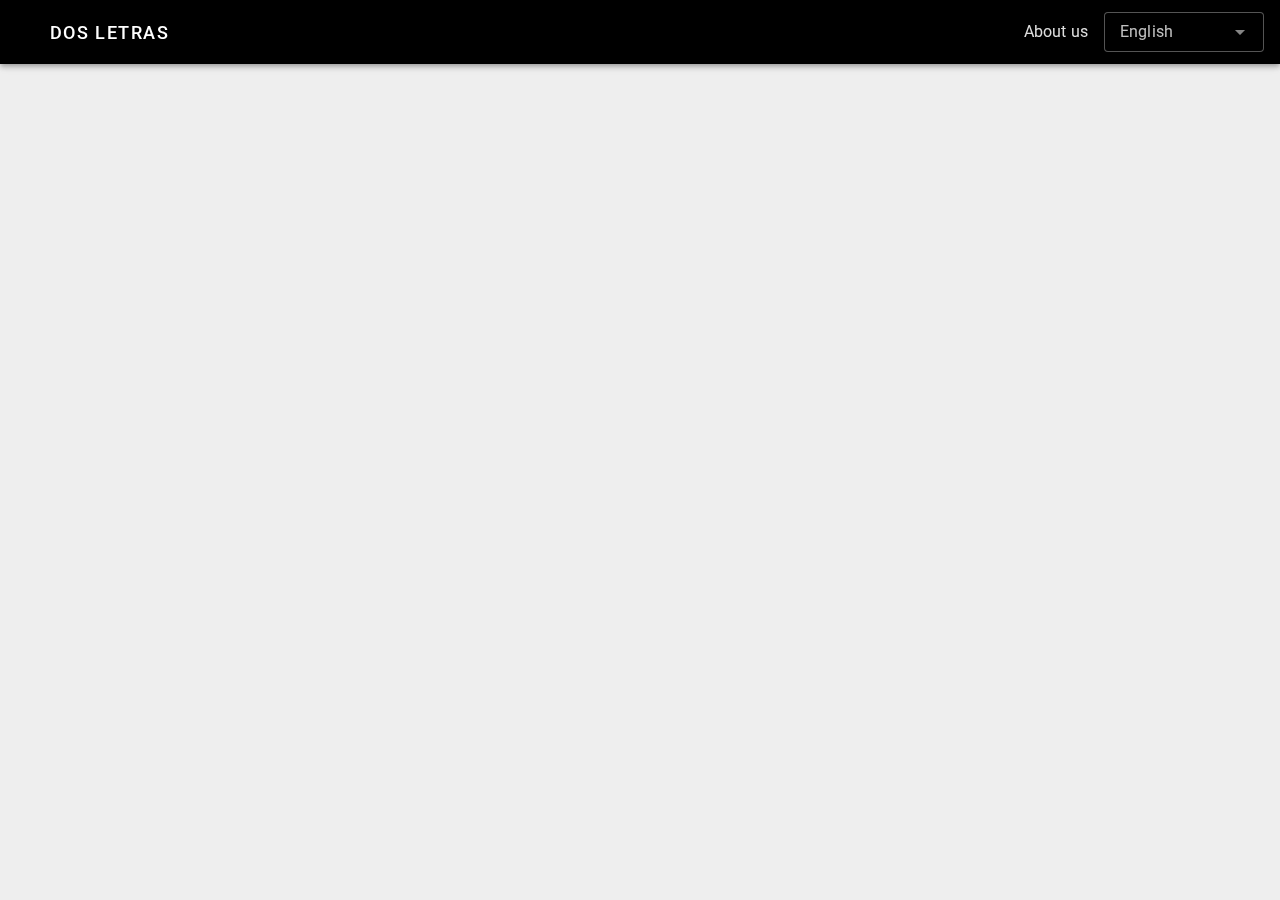
<file: index.html>
<!doctype html><html lang="en" style="min-height: 100vh; min-width: 100vw;"><head><meta charset="utf-8"><meta http-equiv="X-UA-Compatible" content="IE=edge"><meta name="viewport" content="width=device-width,initial-scale=1"><link rel="icon" href="/favicon.ico"><title>Klein Michelini | Portfolio</title><script defer="defer" src="/frontend-vue/js/chunk-vendors.b20cb177.js"></script><script defer="defer" src="/frontend-vue/js/app.e30ca452.js"></script><link href="/frontend-vue/css/chunk-vendors.07829101.css" rel="stylesheet"><link href="/frontend-vue/css/app.48b5cb76.css" rel="stylesheet"></head><body style="min-height: 100vh; min-width: 100vw;"><noscript><strong>We're sorry but Klein Michelini's Portfolio doesn't work properly without JavaScript enabled. Please enable it to continue.</strong></noscript><div id="app"></div></body></html>
</file>
<file: frontend-vue/css/app.48b5cb76.css>
.empty-space,.empty-space3{height:-webkit-fill-available;height:-moz-available;height:fill;font-size:70px;line-height:2.25rem;font-family:Roboto;letter-spacing:.0892857143em!important;font-weight:500!important;align-items:center}.empty-space3{justify-content:left;display:flex;background-color:rgb(var(--v-theme-surface));color:#000}.text-button{font-size:150px!important}.empty-space2{align-items:center;justify-content:right;display:flex;height:-webkit-fill-available;height:-moz-available;height:fill;background-color:rgb(var(--v-theme-background));font-size:70px;line-height:2.25rem;font-family:Roboto;font-weight:500!important;letter-spacing:.0892857143em!important}.empty-space{height:200px;background-color:rgb(var(--v-theme-surface))}.timeline-card-title{font-size:15px;font-weight:700}.avatar-section[data-v-3af20db0]{padding-top:1%;padding-bottom:1%}.avatar-container[data-v-3af20db0]{display:flex;justify-content:center;align-items:center}.v-img[data-v-3af20db0]{transition:transform .3s ease;filter:grayscale(100%);width:200px;height:200px}.selected[data-v-3af20db0]{transform:scale(1);filter:grayscale(0)}.name-tile[data-v-3af20db0]{font-weight:700}.hovered[data-v-3af20db0]{transform:scale(1);filter:grayscale(0)}.hovered img[data-v-3af20db0],.hovered:hover img[data-v-3af20db0]{filter:grayscale(0)}.details-content[data-v-7af6be73]{text-align:center}.project-details-card[data-v-7af6be73]{position:relative}.image-container[data-v-7af6be73]{position:relative;height:300px;overflow:hidden}.image[data-v-7af6be73]{position:absolute;top:0;left:0;width:100%;height:100%;background-size:cover;background-position:50%}.text-wrap{word-wrap:break-word;overflow-wrap:break-word}.fancy-title{font-size:2rem;font-weight:300;margin-bottom:1rem;font-family:Roboto;font-style:italic}
</file>
